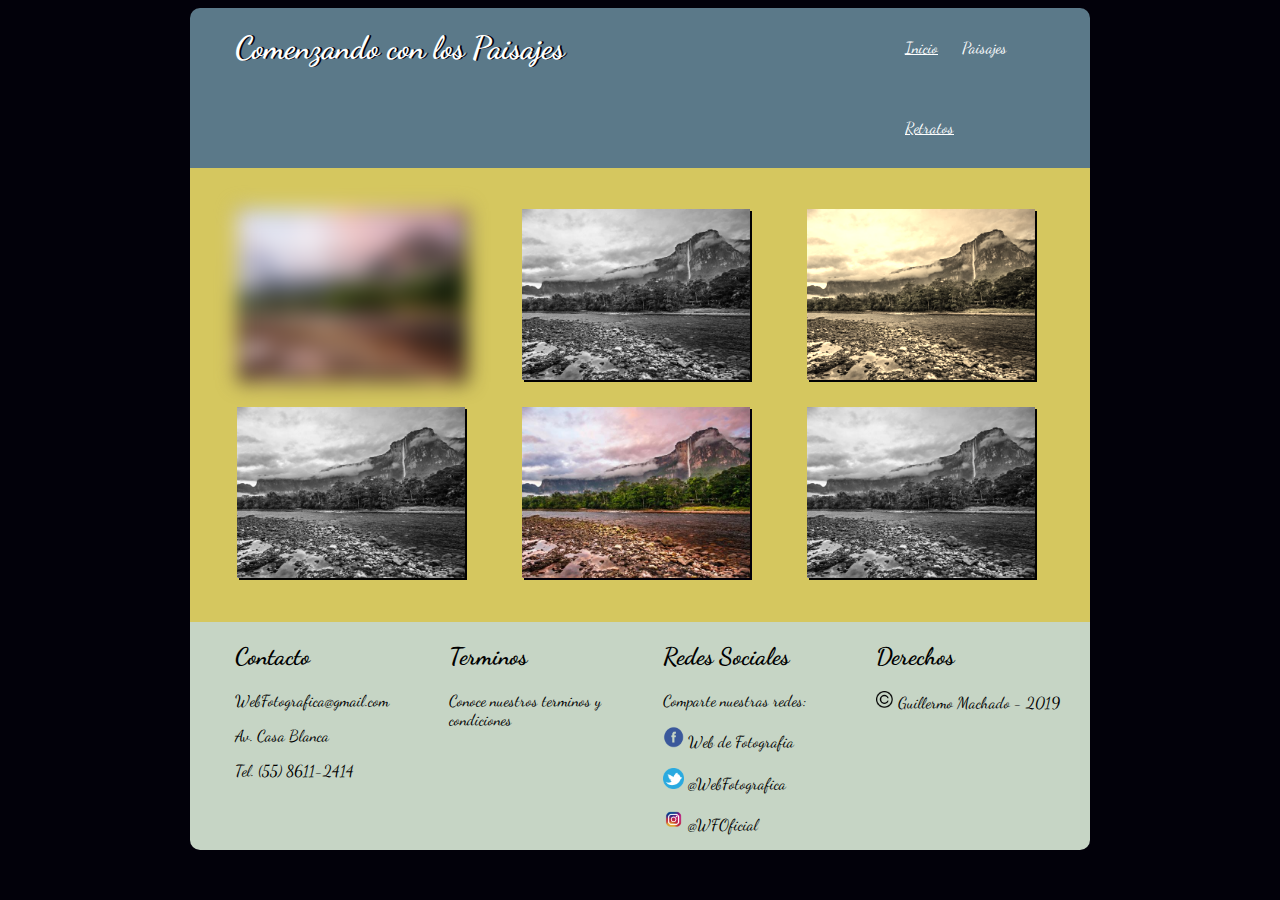
<file: html/paisajes.html>
<!DOCTYPE html>
<html lang="en" dir="ltr">
  <head>
    <meta charset="utf-8">
    <meta name="viewport" content="width=device-width, initial-scale=1.0, user-scalable=no">    <title>Web de Fotografia</title>
    <link rel="stylesheet" href="../css/estilos-PR.css">
    <link href="https://fonts.googleapis.com/css?family=Dancing+Script" rel="stylesheet">
  </head>
  <body>
    <div id="contenido">

    <header>
      <h1>Comenzando con los Paisajes</h1>
      <nav class="menu-principal">
        <ul>
          <li><a href="index.html">Inicio</a></li>
          <li><a href="paisajes.html" class="nounderline">Paisajes</a></li>
          <li><a href="retratos.html">Retratos</a></li>
        </ul>
      </nav>
    </header>

      <section id="galeria">
        <div id="imagenes">
          <div class="imagen1">
              <img src="../img/Canaima.jpg" alt="Foto de Canaima">
          </div> 
          <div class="imagen2">
              <img src="../img/Canaima.jpg" alt="Foto de Canaima">
          </div>
          <div class="imagen3">
              <img src="../img/Canaima.jpg" alt="Foto de Canaima">
          </div> 
          <div class="imagen4">
              <img src="../img/Canaima.jpg" alt="Foto de Canaima">
          </div>
          <div class="imagen5">
              <img src="../img/Canaima.jpg" alt="Foto de Canaima">
          </div>
          <div class="imagen6">
              <img src="../img/Canaima.jpg" alt="Foto de Canaima">
          </div>
        </div> 
      </section>
    
      <footer>
      <div id="footer">
        <section class="contacto">
          <h2>Contacto</h2>
          <p>
            WebFotografica@gmail.com
          </p>
          <p>
            Av. Casa Blanca
          </p>
          <p>
            Tel. (55) 8611-2414
          </p>
        </section>
        <section class="terminos">
          <h2>Terminos</h2>
          <p>Conoce nuestros terminos y condiciones</p>
        </section>
        <section class="redes-sociales">
          <h2>Redes Sociales</h2>
          <p>Comparte nuestras redes:</p>
          <p>
            <img src="../img/facebook-icon.png">Web de Fotografia
          </p>
          <p>
            <img src="../img/twitter-icon.png">@WebFotografica
          </p>
          <p>
            <img src="../img/instagram-icon.png">@WFOficial
          </p>
        </section>
        <section class="derechos">
          <h2>Derechos</h2>
          <p><img src="../img/copyright.png">Guillermo Machado - 2019</p>
        </section>
      </div>
    </footer>
    </div>
  </body>
</html>
</file>
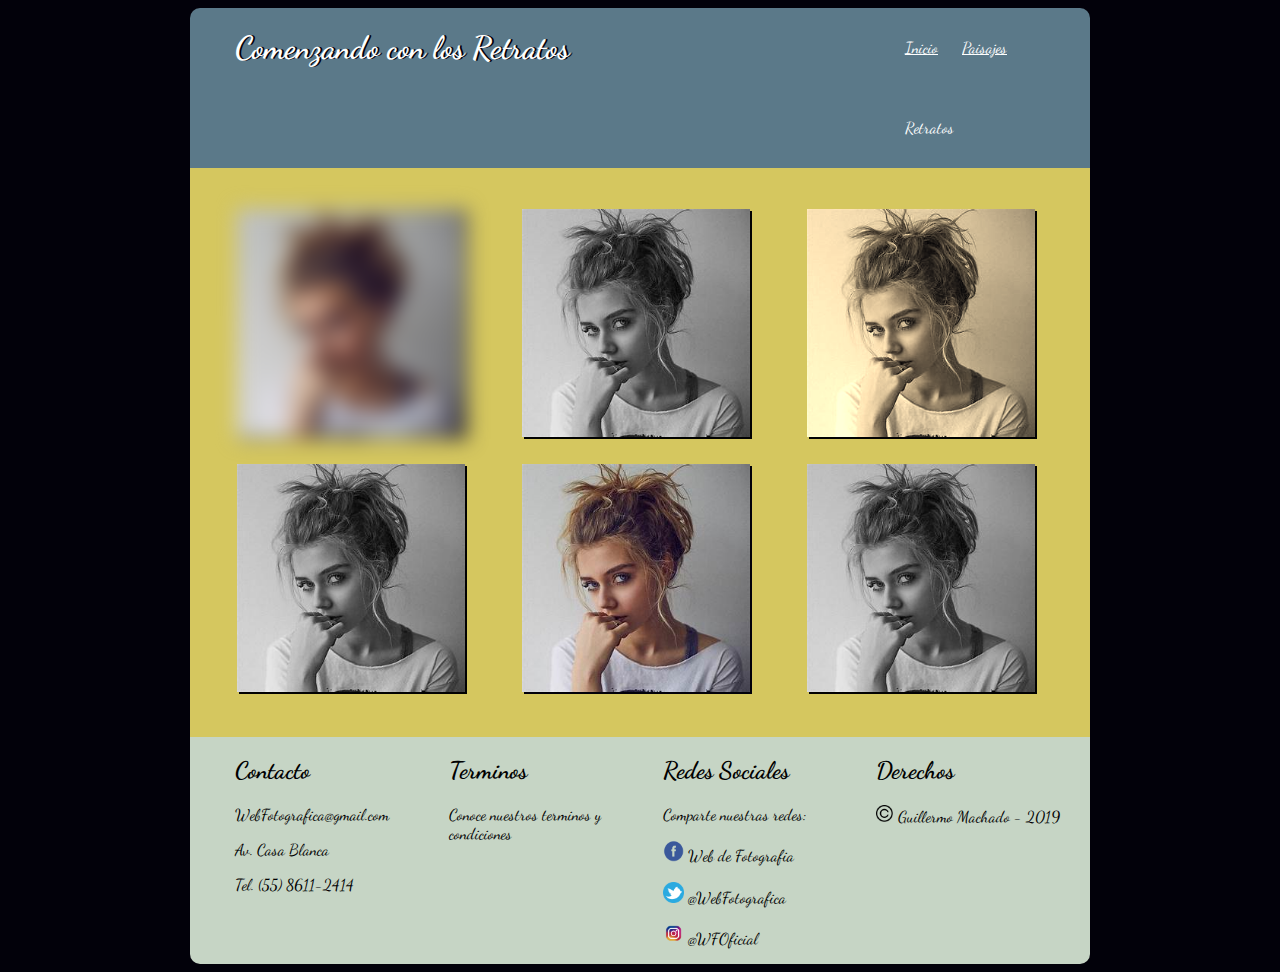
<file: html/retratos.html>
<!DOCTYPE html>
<html lang="en" dir="ltr">
  <head>
    <meta charset="utf-8">
    <meta name="viewport" content="width=device-width, initial-scale=1.0, user-scalable=no">    <title>Web de Fotografia</title>
    <link rel="stylesheet" href="../css/estilos-PR.css">
    <link href="https://fonts.googleapis.com/css?family=Dancing+Script" rel="stylesheet">
  </head>
  <body>
    <div id="contenido">

    <header>
      <h1>Comenzando con los Retratos</h1>
      <nav class="menu-principal">
        <ul>
          <li><a href="index.html">Inicio</a></li>
          <li><a href="paisajes.html">Paisajes</a></li>
          <li><a href="retratos.html" class="nounderline">Retratos</a></li>
        </ul>
      </nav>
    </header>

      <section id="galeria">
        <div id="imagenes">
          <div class="imagen1">
              <img src="../img/Mujer1.jpg" alt="Foto de Mujer">
          </div> 
          <div class="imagen2">
              <img src="../img/Mujer1.jpg" alt="Foto de Mujer">
          </div>
          <div class="imagen3">
              <img src="../img/Mujer1.jpg" alt="Foto de Mujer">
          </div> 
          <div class="imagen4">
              <img src="../img/Mujer1.jpg" alt="Foto de Mujer">
          </div>
          <div class="imagen5">
              <img src="../img/Mujer1.jpg" alt="Foto de Mujer">
          </div>
          <div class="imagen6">
              <img src="../img/Mujer1.jpg" alt="Foto de Mujer">
          </div>
        </div> 
      </section>
    
      <footer>
      <div id="footer">
        <section class="contacto">
          <h2>Contacto</h2>
          <p>
            WebFotografica@gmail.com
          </p>
          <p>
            Av. Casa Blanca
          </p>
          <p>
            Tel. (55) 8611-2414
          </p>
        </section>
        <section class="terminos">
          <h2>Terminos</h2>
          <p>Conoce nuestros terminos y condiciones</p>
        </section>
        <section class="redes-sociales">
          <h2>Redes Sociales</h2>
          <p>Comparte nuestras redes:</p>
          <p>
            <img src="../img/facebook-icon.png">Web de Fotografia
          </p>
          <p>
            <img src="../img/twitter-icon.png">@WebFotografica
          </p>
          <p>
            <img src="../img/instagram-icon.png">@WFOficial
          </p>
        </section>
        <section class="derechos">
          <h2>Derechos</h2>
          <p><img src="../img/copyright.png">Guillermo Machado - 2019</p>
        </section>
      </div>
    </footer>
    </div>
  </body>
</html>
</file>
<file: css/estilos-PR.css>
body{
    font-family: 'Dancing Script', cursive;
    background-color: #02010a; 
}

body #contenido{
    margin-left: auto;
    margin-right: auto;
    max-width: 900px;
}

#contenido{
    display: flex;
    flex-flow: row wrap;
}
    
header {
    background-color: #5b7989;
    color: white;
    border-radius: 10px 10px 0 0;
    order: 1;
    width: 100%;
    animation: cabecera 1s;
  }
  
  @-webkit-keyframes cabecera{
  
    0%{
      margin-top: 150%;
    }
    60%{
      margin-top: -5%;
    }
    100%{
      margin-top: 0%;
    }
  }
  
    
#galeria {
    background-color: #d5c75f;
    order:2;
    width: 100%;
    padding: 2%
}
    
footer{
    border-radius: 0 0 10px 10px;
    background-color: #c6d5c5;
    order: 3;
    width: 100%;
    padding-left: 5%;
}

nav ul li a.nounderline{
    text-decoration: none;
}
    
/*Pantalla de Computadora*/
    
@media (min-width:900px){

/*Primera Seccion*/

h1{
    float: left;
    padding-left: 5%;
    text-shadow: 2px 0 0 #02010a;
}
    
nav{
    float: right;
}
    
nav ul {
    margin: 0;
    padding: 0;
    list-style: none;
    padding-right: 5%;
}

nav ul li {
    display: inline-block;
    line-height: 5;
}
        
nav ul li a {
    display: block;
    padding: 0 10px;
    color: white;
}
    
/*Segunda Seccion*/
    
#galeria .imagen1{
    width: 33%;
    float: left;
}

#galeria .imagen1 img{
    box-shadow: 2px 2px 0 #02010a;
    width: 80%;
    margin-left: 10%;
    margin-top: 8%;
    -webkit-filter: blur(10px); /* Safari 6.0 - 9.0 */
    filter: blur(10px)
}

#galeria .imagen2{
    width: 33%;
    float: left;
}

#galeria .imagen2 img{
    box-shadow: 2px 2px 0 #02010a;
    width: 80%;
    margin-left: 10%;
    margin-top: 8%;
}

#galeria .imagen3{
    width: 33%;
    float: left;
}

#galeria .imagen3 img{
    box-shadow: 2px 2px 0 #02010a;
    width: 80%;
    margin-left: 10%;
    margin-top: 8%;
    -webkit-filter: sepia(90%);
    filter: sepia(90%);
}

#galeria .imagen4{
    width: 33%;
    float: left;
}

#galeria .imagen4 img{
    box-shadow: 2px 2px 0 #02010a;
    width: 80%;
    margin-left: 10%;
    margin-top: 8%;
    margin-bottom: 8%;
}

#galeria .imagen5{
    width: 33%;
    float: left;
}

#galeria .imagen5 img{
    box-shadow: 2px 2px 0 #02010a;
    width: 80%;
    margin-left: 10%;
    margin-top: 8%;
    margin-bottom: 8%;
}

#galeria .imagen6{
    width: 33%;
    float: left;
}

#galeria .imagen6 img{
    box-shadow: 2px 2px 0 #02010a;
    width: 80%;
    margin-left: 10%;
    margin-top: 8%;
    margin-bottom: 8%;
}

#imagenes div:nth-child(even){
    -webkit-filter: grayscale(100%);
    filter: grayscale(100%);
}
    
/*Pie de pagina*/
    
.contacto{
  float: left;
  width: 25%;
  
}
    
.terminos{
  width: 25%;
  float: left;
}

.redes-sociales{
  width: 25%;
  float: left;
  align-self: auto;
}

.redes-sociales img{
  width: 10%;
  padding-right: 2%;
}

.derechos{
  width: 25%;
  float: left;
}    

.derechos img{
  width: 8%;
  padding-right: 2%;
}
}
    
/*Pantalla Celular*/
    
@media (max-width:900px){

/*Cabecera*/

h1{
    margin-left: auto;
    margin-right: auto;
    text-align: center;
    text-shadow: 2px 0 0 #02010a;
}

nav{
    margin-left: auto;
    margin-right: auto;
    text-align: center;
}

nav ul {
    margin: 0;
    padding: 0;
    list-style: none;
    padding-right: 20px;
}

nav ul li {
    display: inline-block;
    line-height: 3;
}
      
nav ul li a {
    display: block;
    padding: 0 10px;
    color: white;
}

/*Segunda Seccion*/

#galeria #imagenes div{
    margin: 5%;
}
.imagen1 img{
    width: 100%;
    box-shadow: 2px 2px 0 #02010a;
    -webkit-filter: blur(10px); /* Safari 6.0 - 9.0 */
    filter: blur(10px)
}

.imagen2 img{
    box-shadow: 2px 2px 0 #02010a;
    width: 100%;
}

.imagen3 img{
    box-shadow: 2px 2px 0 #02010a;
    width: 100%;
    -webkit-filter: sepia(90%);
    filter: sepia(90%);
}

.imagen4 img{
    box-shadow: 2px 2px 0 #02010a;
    width: 100%;
}

.imagen5 img{
    box-shadow: 2px 2px 0 #02010a;
    width: 100%;
}

.imagen6 img{
    box-shadow: 2px 2px 0 #02010a;
    width: 100%;
}

#imagenes div:nth-child(even){
    -webkit-filter: grayscale(100%);
    filter: grayscale(100%);
}
/*Pie de pagina*/

.contacto{
  width: 100%;
  
}
    
.terminos{
  width: 100%;
}

.redes-sociales{
  width: 100%;
}

.redes-sociales img{
  width: 4%;
  padding-right: 2%;
}
.derechos{
  width: 100%;
}    

.derechos img{
  width: 3%;
  padding-right: 2%;
}
}
</file>
